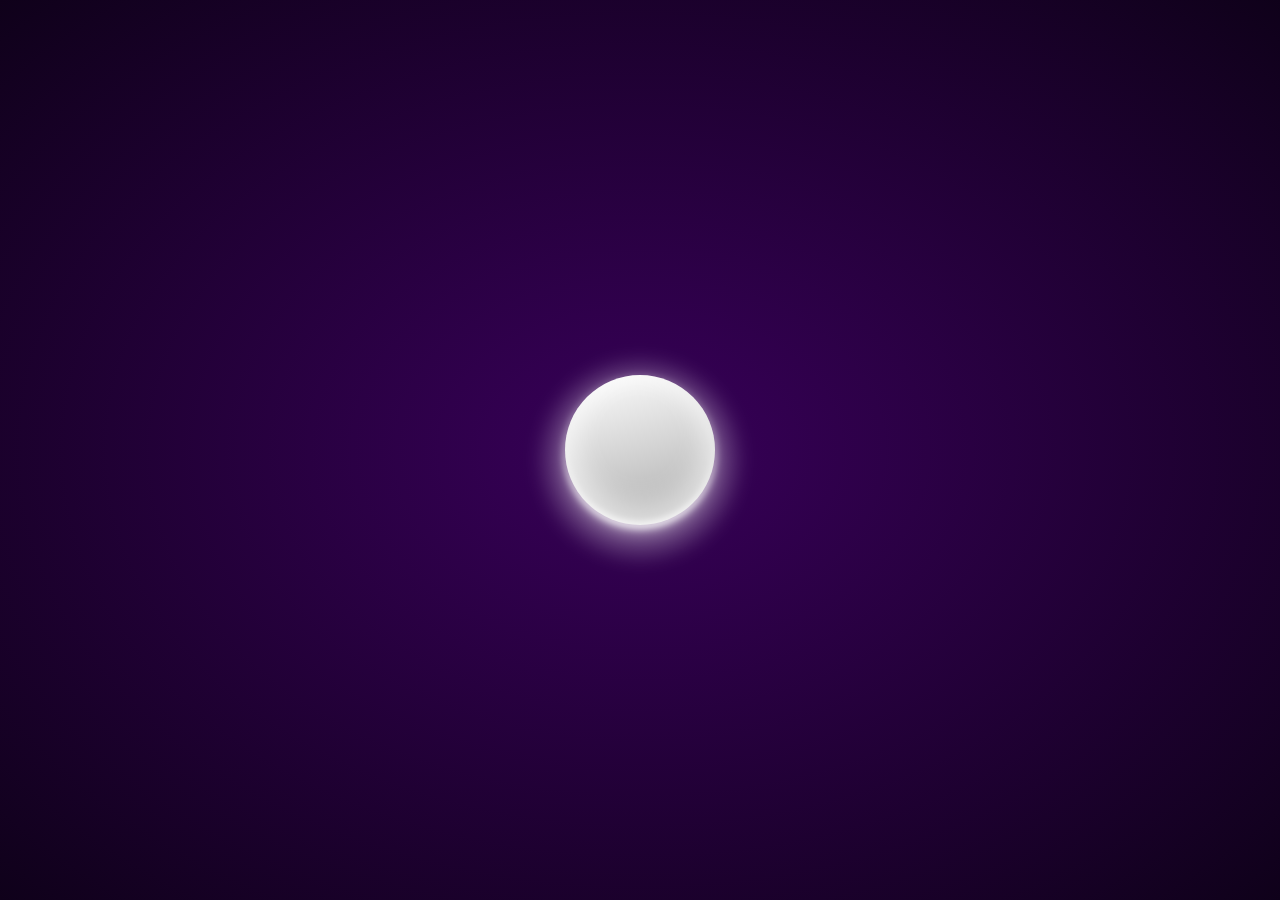
<file: loader.html>
<!DOCTYPE html>
<html lang="en">
<head>
    <meta charset="UTF-8">
    <meta name="viewport" content="width=device-width, initial-scale=1.0">
    <title>loader</title>
    <style>
        :root{
    --ascolor: rgb(183, 106, 255);
    --nescolor: rgb(56, 0, 89);
    --bgcolor:rgb(15, 1, 26);
    --font-base: "Bai Jamjuree";
    --altcolor: rgb(254,0,213);
}

body {
	margin: 0px;
	background: radial-gradient(var(--nescolor), var(--bgcolor));
	display: flex;
	justify-content: center;
	align-items: center;
	height: 100vh;
}
.container2 {
	width: 150px;
	height: 150px;
	border-radius: 100%;
	background: linear-gradient(165deg, rgba(255,255,255,1) 0%, rgb(220, 220, 220) 40%, rgb(170, 170, 170) 98%, rgb(10, 10, 10) 100%);
	position: relative;
}

.loader:before {
	position: absolute;
	content: '';
	width: 100%;
	height: 100%;
	border-radius: 100%;
	border-bottom: 0 solid #ffffff05;
	
	box-shadow: 
		0 -10px 20px 20px #ffffff40 inset,
		0 -5px 15px 10px #ffffff50 inset,
		0 -2px 5px #ffffff80 inset,
		0 -3px 2px #ffffffBB inset,
		0 2px 0px #ffffff,
		0 2px 3px #ffffff,
		0 5px 5px #ffffff90,
		0 10px 15px #ffffff60,
		0 10px 20px 20px #ffffff40;
	filter: blur(3px);
	animation: 2s rotate linear infinite;
}

@keyframes rotate {
	100% {
		transform: rotate(360deg)
	}
}


    </style>
</head>
<body>
    <div class="container2">
        <div id="load" class="loader"></div>
    </div>
</body>
</html>
</file>
